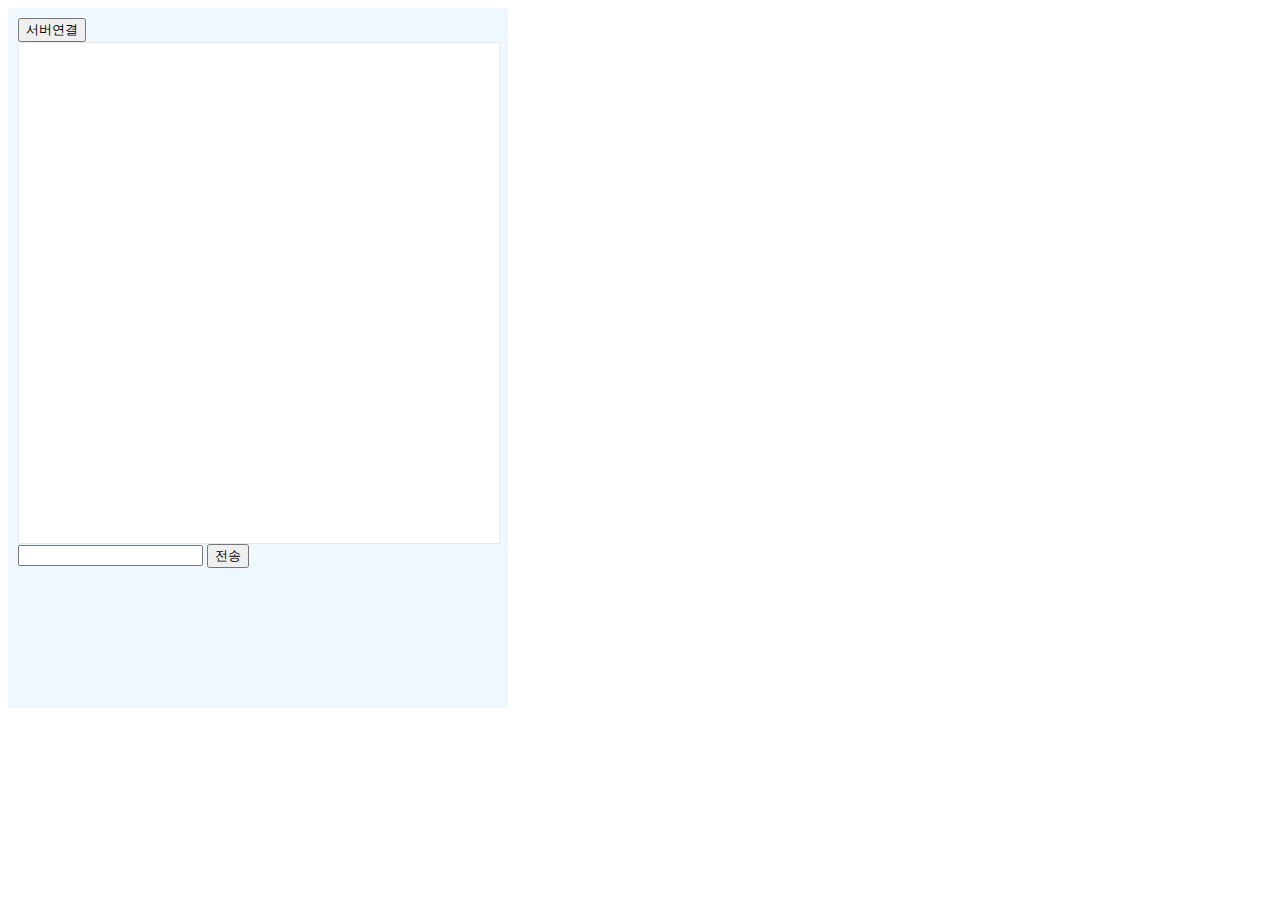
<file: game3/index.html>
<!DOCTYPE html>
<html lang="en">
<head>
    <meta charset="UTF-8">
    <meta http-equiv="X-UA-Compatible" content="IE=edge">
    <meta name="viewport" content="width=device-width, initial-scale=1.0">


    <script src="index.js"></script>
    <title>웹소켓</title>
    <link rel="stylesheet" href="chat.css" type="text/css">
</head>
<body>
    <div class="chat">
        <div>
            <input class="btn-conn" type="button" value="서버연결">

        </div>


        <div class="chat-list">

        </div>
        <div class="chat-input">
            <input class="input-send">
            <input class="btn-send" type="button" value="전송">
        </div>
    </div>
    
</body>
</html>
</file>
<file: game3/chat.css>
.chat{
    width:500px;
    height: 700px;
    padding: 10px;
    box-sizing: border-box;
    background-color: aliceblue;
}

.chat-list{
    height: 500px;
    width: 100%;
    border: 1px solid #e9e9e9;
    background-color: white;

}
</file>
